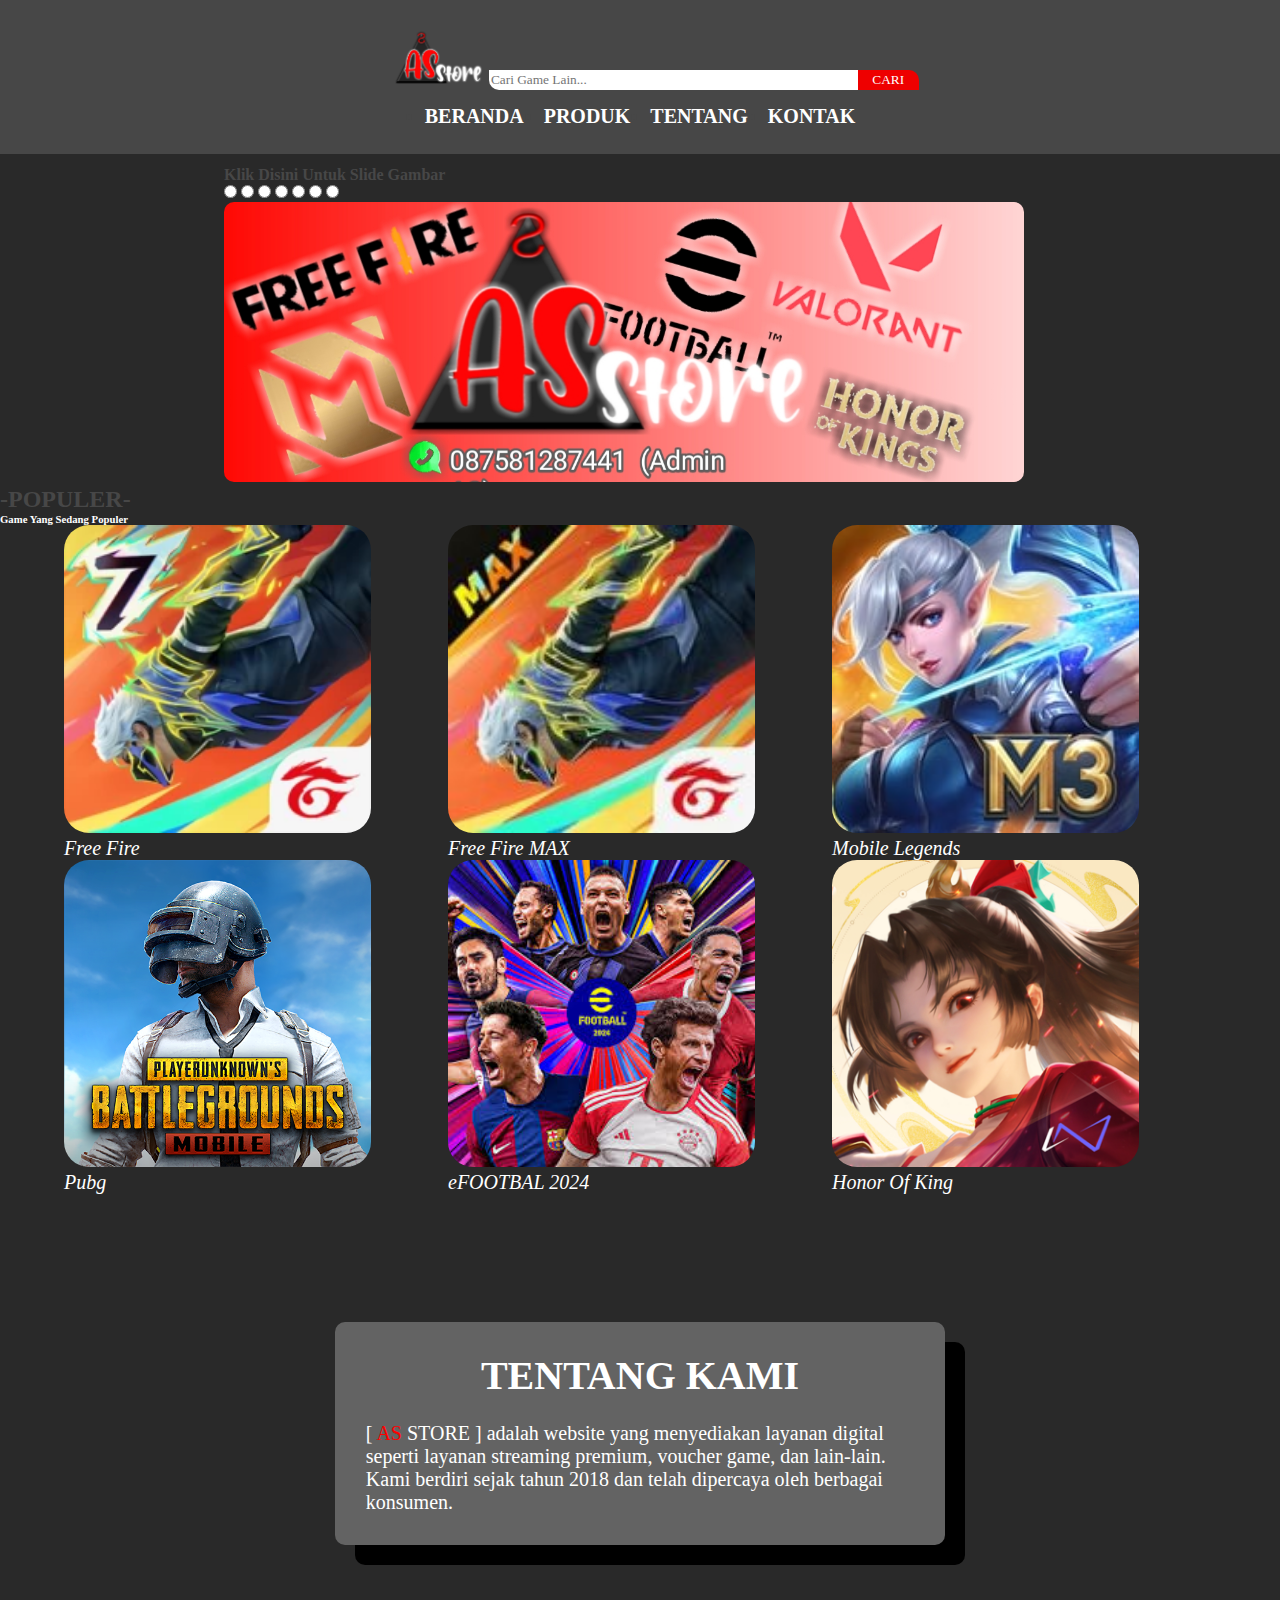
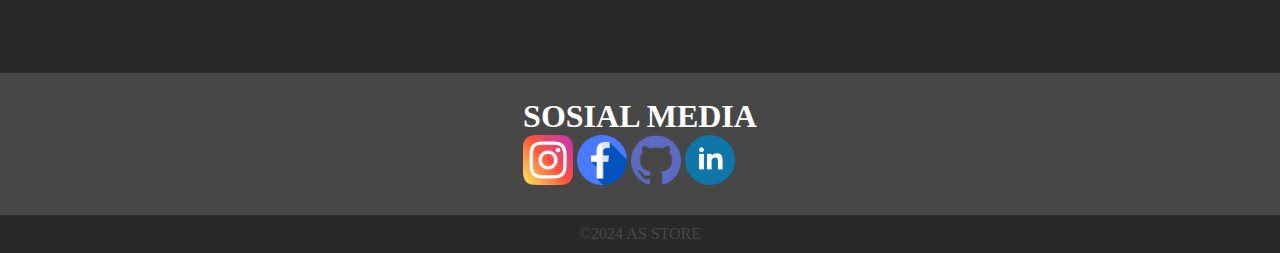
<file: index.html>
<!DOCTYPE html>
<html lang="en">
<head>
    <meta charset="UTF-8">
    <meta http-equiv="X-UA-Compatible" content="IE=edge">
    <meta name="viewport" content="width=device-width, initial-scale=1.0">
    <title>AS STORE</title>
    <link rel="icon" href="">
    <link rel="stylesheet" href="style.css">
</head>
<body>
    <header>
        <img src="20240715_211252.png" alt="" class="gambar">
        <input type="search" name=""  id="" class="lele" placeholder="Cari Game Lain...">
        <button type="submit" class="lala">CARI</button>
        <nav>
            <ul>
                <li><a href="#">BERANDA</a></li>
                <li><a href="#">PRODUK</a></li>
                <li><a href="#">TENTANG</a></li>
                <li><a href="#">KONTAK</a></li>
            </ul>
        </nav>
    </header>
    <div id="home" class="slider">
        <h4>Klik Disini Untuk Slide Gambar</h4>
        <input type="radio" name="choose" id="" class="choose_1">
        <input type="radio" name="choose" id="" class="choose_2">
        <input type="radio" name="choose" id="" class="choose_3">
        <input type="radio" name="choose" id="" class="choose_4">
        <input type="radio" name="choose" id="" class="choose_5">
        <input type="radio" name="choose" id="" class="choose_6">
        <input type="radio" name="choose" id="" class="choose_7">
        <div class="slides">
            <a href="https://wa.me//6285781287441" class="slide s1">
                <img src="slide 1.jpg" alt="" class="slide s1">
            </a>
                <img src="slide 2.jpg" alt="" class="slide s2">   
                <img src="ff bnner.jpg" alt="" class="slide s3">
                <img src="ml banner.jpg" alt="" class="slide s4">
                <img src="pubg banner.jpg" alt="" class="slide s5">
                <img src="pes banner.jpg" alt="" class="slide s6">
                <img src="hok (2).jpg" alt="" class="slide s7">
        </div>
    </div>
    </div>

    <h2 class="titlepp">-POPULER-</h2>
    <h6 class="tyty">Game Yang Sedang Populer</h6>
    <section id="populer" class="populer">
        <div class="ff">
            <div class="link">
                <a href="#hargaff">
                        <img src="ff logo.jpg" class="ff1" alt="">
                        <div class="judulproduk" class="ff1">Free Fire</div>
                </a>
            </div>
            <div class="overlay" id="harga-ff">
                <div class="popup">
                    <h2>HARGA FREE FIRE</h2>
                    <a class="close" href="#populer">&times;</a>
                    <br>
                    <div class="content">
                        70 Diamonds  : 
                        <br>    
                        <span class="harga">Rp 10.000</span>
                        <br>
                        140 Diamonds : 
                        <br>
                        <span class="harga">Rp 20.000</span>
                        <br>
                        210 Diamonds : 
                        <br>
                        <span class="harga">Rp 30.000</span>
                        <br>
                        280 Diamonds : 
                        <br>
                        <span class="harga">Rp 40.000</span>
                        <br>
                        355 Diamonds : 
                        <br>
                        <span class="harga">Rp 50.000</span>
                        <br>
                        500 Diamond  : 
                        <br>
                        <span class="harga">Rp 70.000</span>
                        <br>
                        720 Diamonds : 
                        <br>
                        <span class="harga">Rp 100.000</span>
                        <br>
                        1000 Diamonds : 
                        <br>
                        <span class="harga">Rp 130.000</span>
                        <br>
                        M. Mingguan  : 
                        <br>
                        <span class="harga">Rp 30.000</span>
                        <br>
                        M. Bulanan   : 
                        <br>
                        <span class="harga">Rp 150.000</span>
                        <br>
                        <a class="pesan" href="https://wa.me/6282132873886" 
                        target="_blank" 
                        rel="noopener noreferrer"><img src="./images/whatsapp.png" alt="">Pesan Sekarang</a>
                    </div>
                </div>
            </div>
        </div>

        <div class="ff">
            <div class="link">
                <a href="#harga-ff">
                        <img src="Free-Fire-MAX-11-150x150.jpg" class="dominos" alt="">
                        <div class="judulproduk">Free Fire MAX</div>
                </a>
            </div>
            <div class="overlay" id="harga-ff">
                <div class="popup">
                    <h2>HARGA FREE FIRE</h2>
                    <a class="close" href="#populer">&times;</a>
                    <br>
                    <div class="content">
                        70 Diamonds  : 
                        <br>    
                        <span class="harga">Rp 10.000</span>
                        <br>
                        140 Diamonds : 
                        <br>
                        <span class="harga">Rp 20.000</span>
                        <br>
                        210 Diamonds : 
                        <br>
                        <span class="harga">Rp 30.000</span>
                        <br>
                        280 Diamonds : 
                        <br>
                        <span class="harga">Rp 40.000</span>
                        <br>
                        355 Diamonds : 
                        <br>
                        <span class="harga">Rp 50.000</span>
                        <br>
                        500 Diamond  : 
                        <br>
                        <span class="harga">Rp 70.000</span>
                        <br>
                        720 Diamonds : 
                        <br>
                        <span class="harga">Rp 100.000</span>
                        <br>
                        1000 Diamonds : 
                        <br>
                        <span class="harga">Rp 130.000</span>
                        <br>
                        M. Mingguan  : 
                        <br>
                        <span class="harga">Rp 30.000</span>
                        <br>
                        M. Bulanan   : 
                        <br>
                        <span class="harga">Rp 150.000</span>
                        <br>
                        <a class="pesan" href="https://wa.me/6282132873886" 
                        target="_blank" 
                        rel="noopener noreferrer"><img src="./images/whatsapp.png" alt="">Pesan Sekarang</a>
                    </div>
                </div>
            </div>
        </div>

        <div class="ff">
            <div class="link">
                <a href="#harga-ff">
                    <a href="https://">
                        <img src="mobi.jpg" class="ml" alt="">
                </a>
                        <div class="judulproduk">Mobile Legends</div>
                </a>
            </div>
            <div class="overlay" id="harga-ff">
                <div class="popup">
                    <h2>HARGA FREE FIRE</h2>
                    <a class="close" href="#populer">&times;</a>
                    <br>
                    <div class="content">
                        70 Diamonds  : 
                        <br>    
                        <span class="harga">Rp 10.000</span>
                        <br>
                        140 Diamonds : 
                        <br>
                        <span class="harga">Rp 20.000</span>
                        <br>
                        210 Diamonds : 
                        <br>
                        <span class="harga">Rp 30.000</span>
                        <br>
                        280 Diamonds : 
                        <br>
                        <span class="harga">Rp 40.000</span>
                        <br>
                        355 Diamonds : 
                        <br>
                        <span class="harga">Rp 50.000</span>
                        <br>
                        500 Diamond  : 
                        <br>
                        <span class="harga">Rp 70.000</span>
                        <br>
                        720 Diamonds : 
                        <br>
                        <span class="harga">Rp 100.000</span>
                        <br>
                        1000 Diamonds : 
                        <br>
                        <span class="harga">Rp 130.000</span>
                        <br>
                        M. Mingguan  : 
                        <br>
                        <span class="harga">Rp 30.000</span>
                        <br>
                        M. Bulanan   : 
                        <br>
                        <span class="harga">Rp 150.000</span>
                        <br>
                        <a class="pesan" href="https://wa.me/6282132873886" 
                        target="_blank" 
                        rel="noopener noreferrer"><img src="./images/whatsapp.png" alt="">Pesan Sekarang</a>
                    </div>
                </div>
            </div>
        </div>

        <div class="ff">
            <div class="link">
                <a href="#harga-ff">
                    <a href="https://">
                        <img src="pub.png" class="pubg" alt="">
                </a>
                        <div class="judulproduk">Pubg</div>
                </a>
            </div>
            <div class="overlay" id="harga-ff">
                <div class="popup">
                    <h2>HARGA FREE FIRE</h2>
                    <a class="close" href="#populer">&times;</a>
                    <br>
                    <div class="content">
                        70 Diamonds  : 
                        <br>    
                        <span class="harga">Rp 10.000</span>
                        <br>
                        140 Diamonds : 
                        <br>
                        <span class="harga">Rp 20.000</span>
                        <br>
                        210 Diamonds : 
                        <br>
                        <span class="harga">Rp 30.000</span>
                        <br>
                        280 Diamonds : 
                        <br>
                        <span class="harga">Rp 40.000</span>
                        <br>
                        355 Diamonds : 
                        <br>
                        <span class="harga">Rp 50.000</span>
                        <br>
                        500 Diamond  : 
                        <br>
                        <span class="harga">Rp 70.000</span>
                        <br>
                        720 Diamonds : 
                        <br>
                        <span class="harga">Rp 100.000</span>
                        <br>
                        1000 Diamonds : 
                        <br>
                        <span class="harga">Rp 130.000</span>
                        <br>
                        M. Mingguan  : 
                        <br>
                        <span class="harga">Rp 30.000</span>
                        <br>
                        M. Bulanan   : 
                        <br>
                        <span class="harga">Rp 150.000</span>
                        <br>
                        <a class="pesan" href="https://wa.me/6282132873886" 
                        target="_blank" 
                        rel="noopener noreferrer"><img src="./images/whatsapp.png" alt="">Pesan Sekarang</a>
                    </div>
                </div>
            </div>
        </div>

        <div class="ff">
            <div class="link">
                <a href="#harga-ff">
                    <a href="https://">
                        <img src="fotbal.jpg" class="pess" alt="">
                </a>
                        <div class="judulproduk">eFOOTBAL 2024</div>
                </a>
            </div>
            <div class="overlay" id="harga-ff">
                <div class="popup">
                    <h2>HARGA FREE FIRE</h2>
                    <a class="close" href="#populer">&times;</a>
                    <br>
                    <div class="content">
                        70 Diamonds  : 
                        <br>    
                        <span class="harga">Rp 10.000</span>
                        <br>
                        140 Diamonds : 
                        <br>
                        <span class="harga">Rp 20.000</span>
                        <br>
                        210 Diamonds : 
                        <br>
                        <span class="harga">Rp 30.000</span>
                        <br>
                        280 Diamonds : 
                        <br>
                        <span class="harga">Rp 40.000</span>
                        <br>
                        355 Diamonds : 
                        <br>
                        <span class="harga">Rp 50.000</span>
                        <br>
                        500 Diamond  : 
                        <br>
                        <span class="harga">Rp 70.000</span>
                        <br>
                        720 Diamonds : 
                        <br>
                        <span class="harga">Rp 100.000</span>
                        <br>
                        1000 Diamonds : 
                        <br>
                        <span class="harga">Rp 130.000</span>
                        <br>
                        M. Mingguan  : 
                        <br>
                        <span class="harga">Rp 30.000</span>
                        <br>
                        M. Bulanan   : 
                        <br>
                        <span class="harga">Rp 150.000</span>
                        <br>
                        <a class="pesan" href="https://wa.me/6282132873886" 
                        target="_blank" 
                        rel="noopener noreferrer"><img src="./images/whatsapp.png" alt="">Pesan Sekarang</a>
                    </div>
                </div>
            </div>
        </div>

        <div class="ff">
            <div class="link">
                <a href="#harga-ff">
                    <a href="https://">
                        <img src="logo hok.jpg" class="honor" alt="">
                </a>
                        <div class="judulproduk">Honor Of King</div>
                </a>
            </div>
            <div class="overlay" id="harga-ff">
                <div class="popup">
                    <h2>HARGA FREE FIRE</h2>
                    <a class="close" href="#populer">&times;</a>
                    <br>
                    <div class="content">
                        70 Diamonds  : 
                        <br>    
                        <span class="harga">Rp 10.000</span>
                        <br>
                        140 Diamonds : 
                        <br>
                        <span class="harga">Rp 20.000</span>
                        <br>
                        210 Diamonds : 
                        <br>
                        <span class="harga">Rp 30.000</span>
                        <br>
                        280 Diamonds : 
                        <br>
                        <span class="harga">Rp 40.000</span>
                        <br>
                        355 Diamonds : 
                        <br>
                        <span class="harga">Rp 50.000</span>
                        <br>
                        500 Diamond  : 
                        <br>
                        <span class="harga">Rp 70.000</span>
                        <br>
                        720 Diamonds : 
                        <br>
                        <span class="harga">Rp 100.000</span>
                        <br>
                        1000 Diamonds : 
                        <br>
                        <span class="harga">Rp 130.000</span>
                        <br>
                        M. Mingguan  : 
                        <br>
                        <span class="harga">Rp 30.000</span>
                        <br>
                        M. Bulanan   : 
                        <br>
                        <span class="harga">Rp 150.000</span>
                        <br>
                        <a class="pesan" href="https://wa.me/6282132873886" 
                        target="_blank" 
                        rel="noopener noreferrer"><img src="./images/whatsapp.png" alt="">Pesan Sekarang</a>
                    </div>
                </div>
            </div>
        </div>
    </section>

    <section class="tentang" id="tentang">
        <div class="card">
            <h1>TENTANG KAMI</h1>
            <br>
            <p>
                <a href="" class="x">[</a> <a href="" class="as"> AS</a> <a href="" class="str">STORE ]</a> adalah website yang menyediakan layanan digital 
                <br>
                seperti layanan streaming premium, voucher game, dan lain-lain.
                <br>
                Kami berdiri sejak tahun 2018 dan telah dipercaya oleh berbagai konsumen.
            </p>
        </div>
    </section>
     
    <footer>
        <div class="sosmed">
            <h1 class="s">SOSIAL MEDIA</h1>
            <a href="https://instagram.com/wrzeno_" target="_blank" rel="noopener noreferrer"><img src="./images/ig.png" alt=""></a>
            <a href="http://" target="_blank" rel="noopener noreferrer"><img src="./images//fb.png" alt=""></a>
            <a href="http://" target="_blank" rel="noopener noreferrer"><img src="./images/github.png" alt=""></a>
            <a href="http://" target="_blank" rel="noopener noreferrer"><img src="./images/linkedin.png" alt=""></a>
        </div>
    </footer>
    <div id="copyright">
        &copy;2024 AS STORE
    </div>
</body>
</html>
</file>
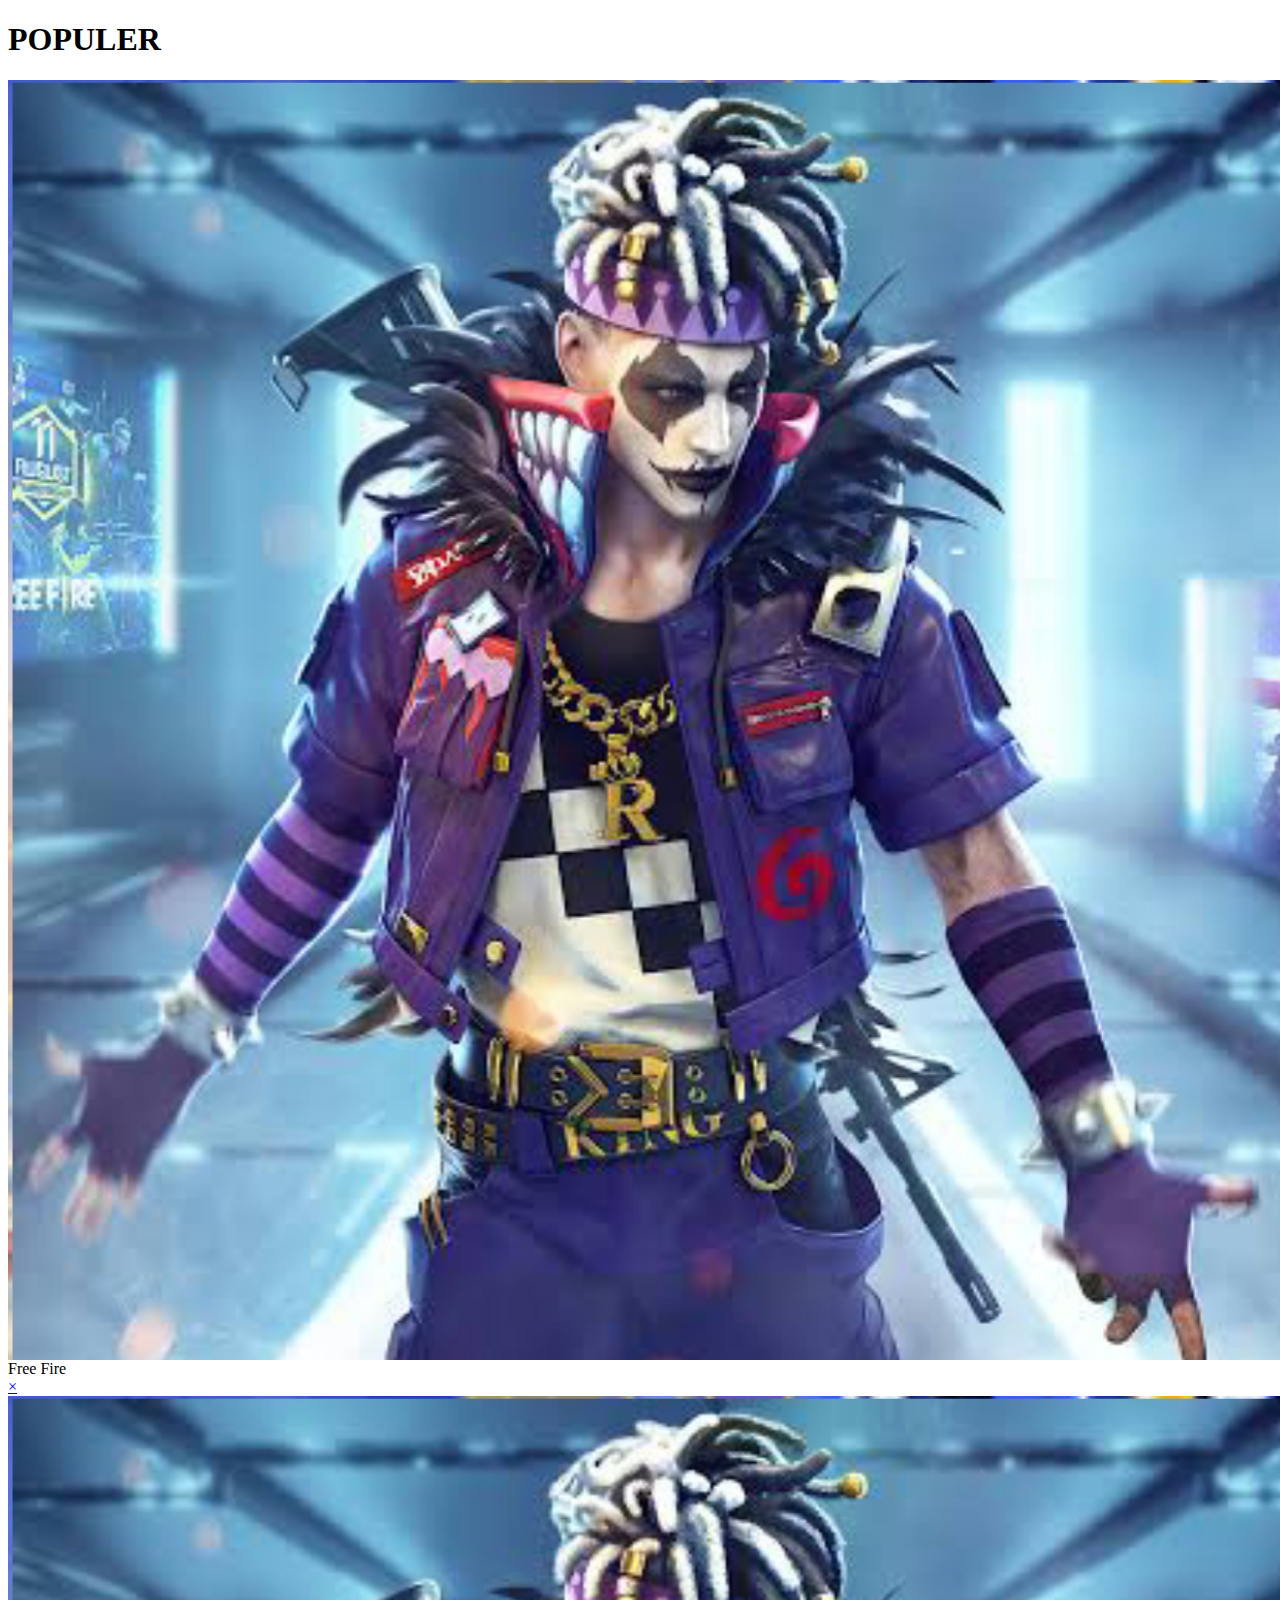
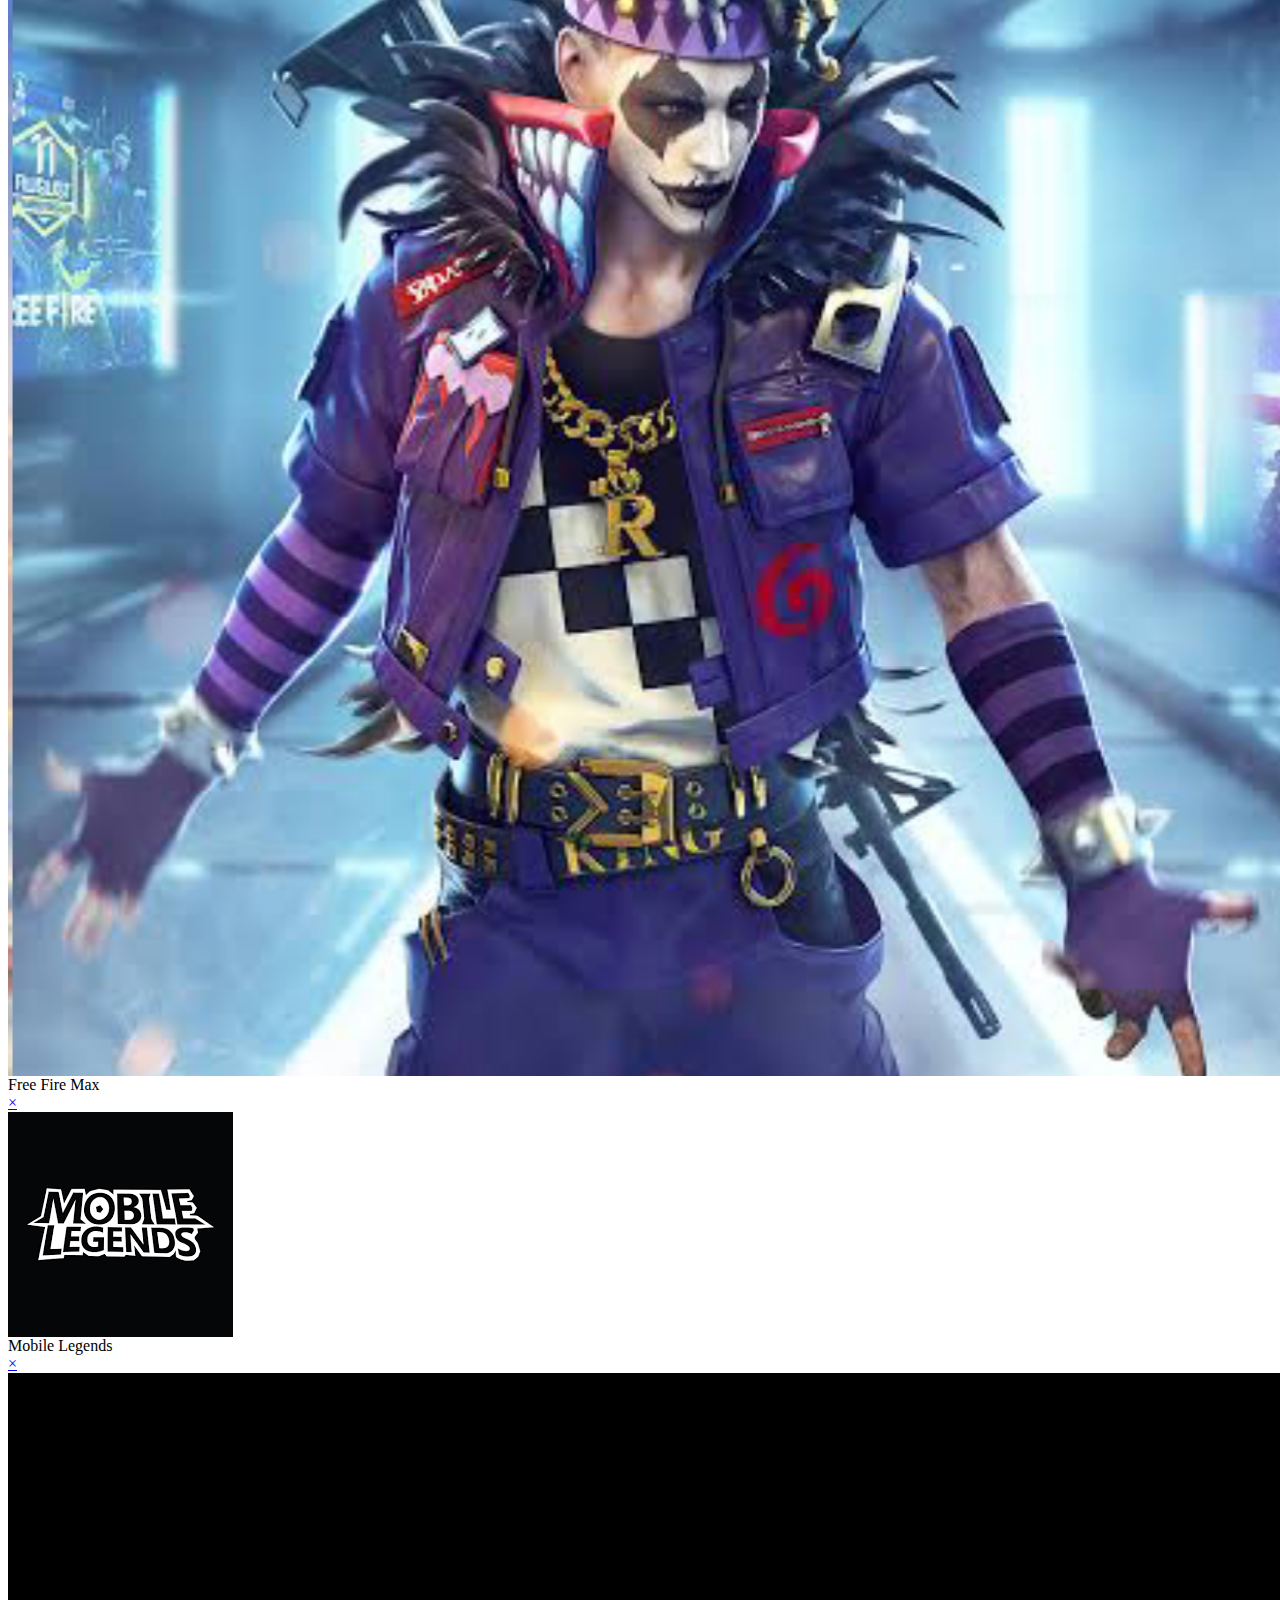
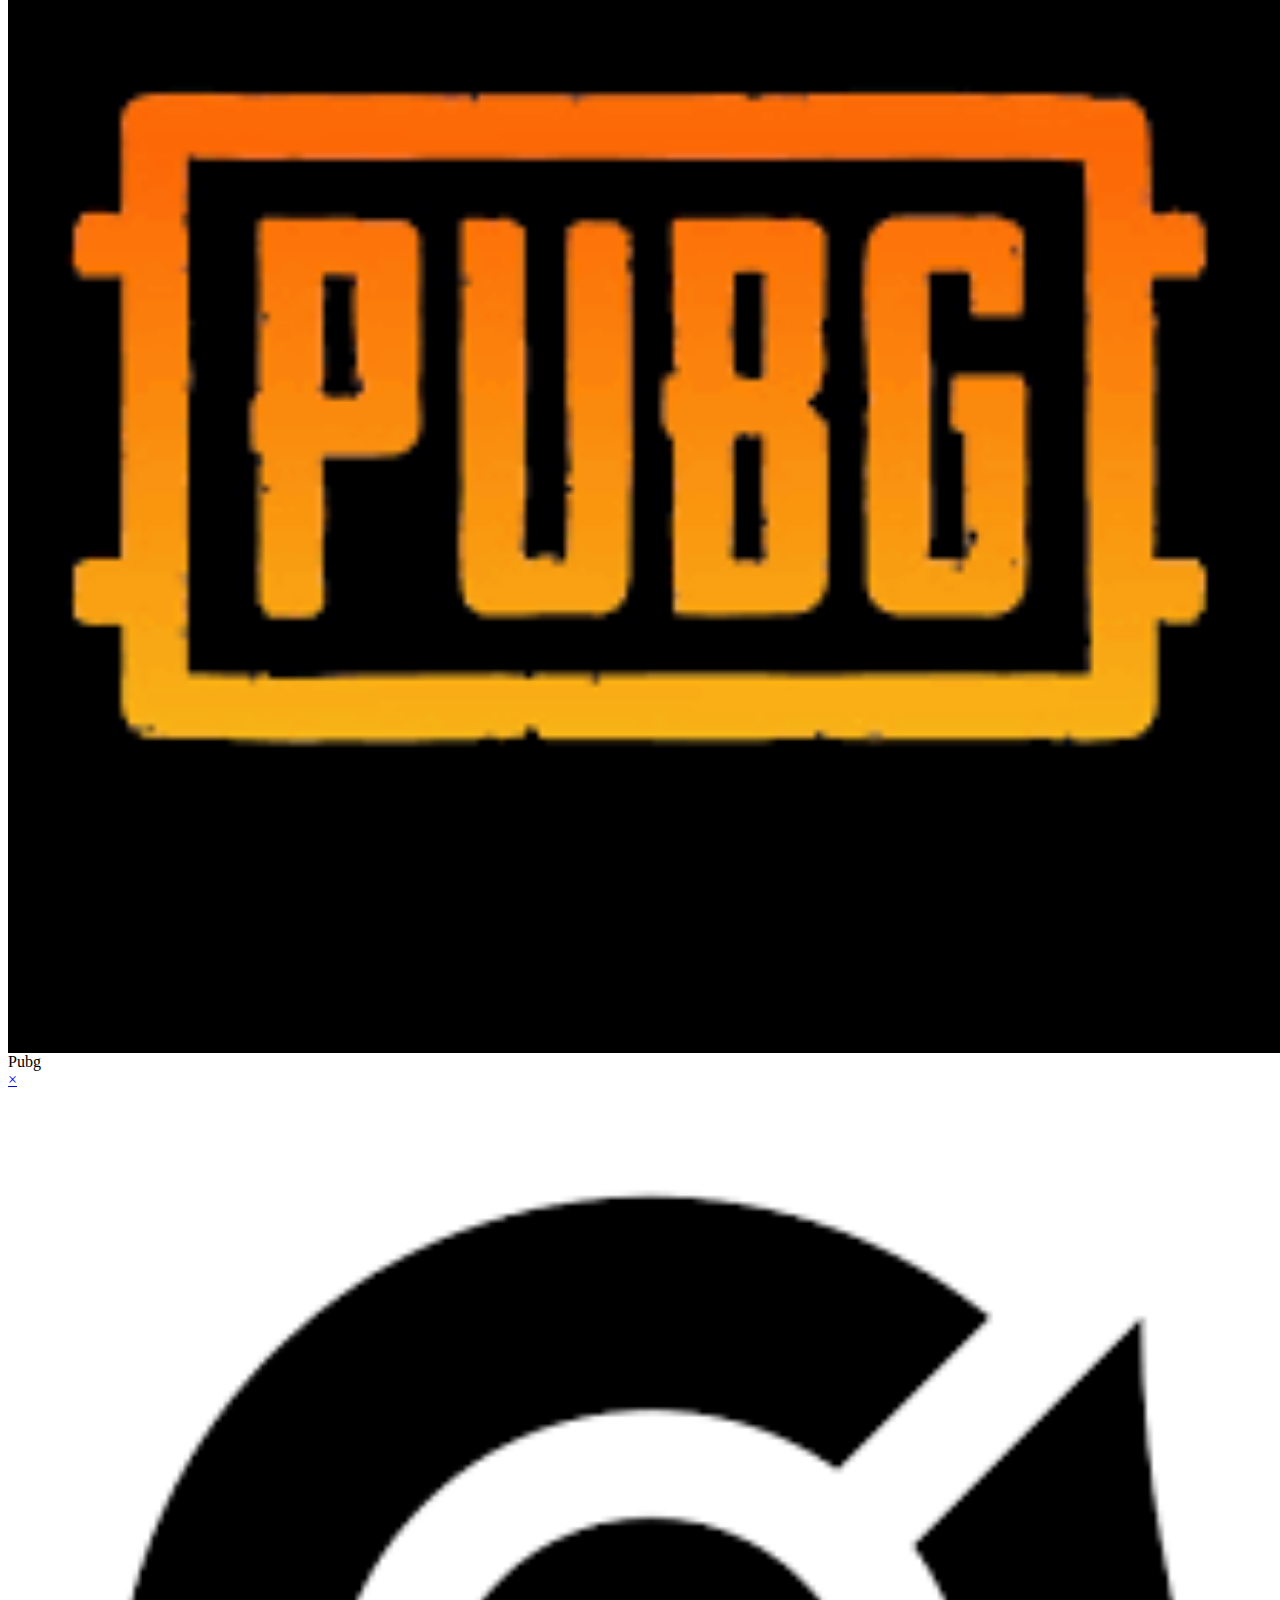
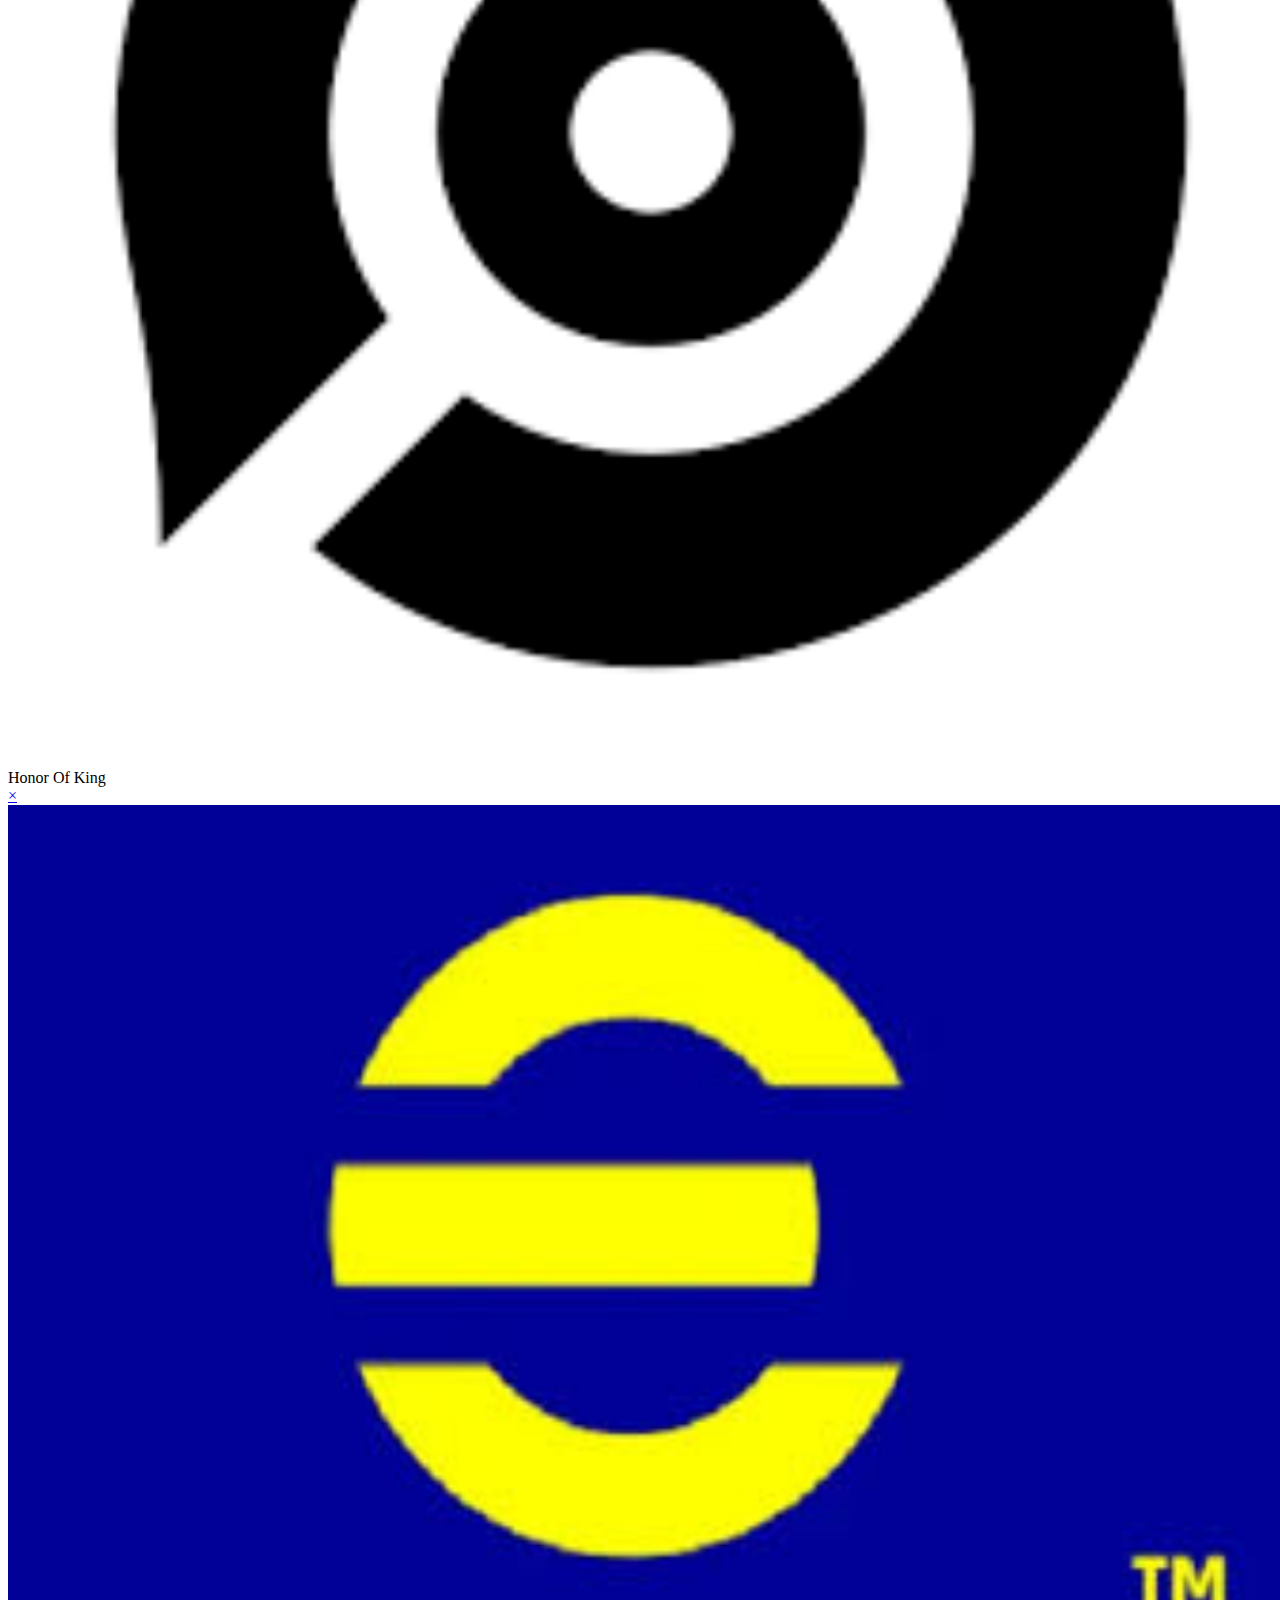
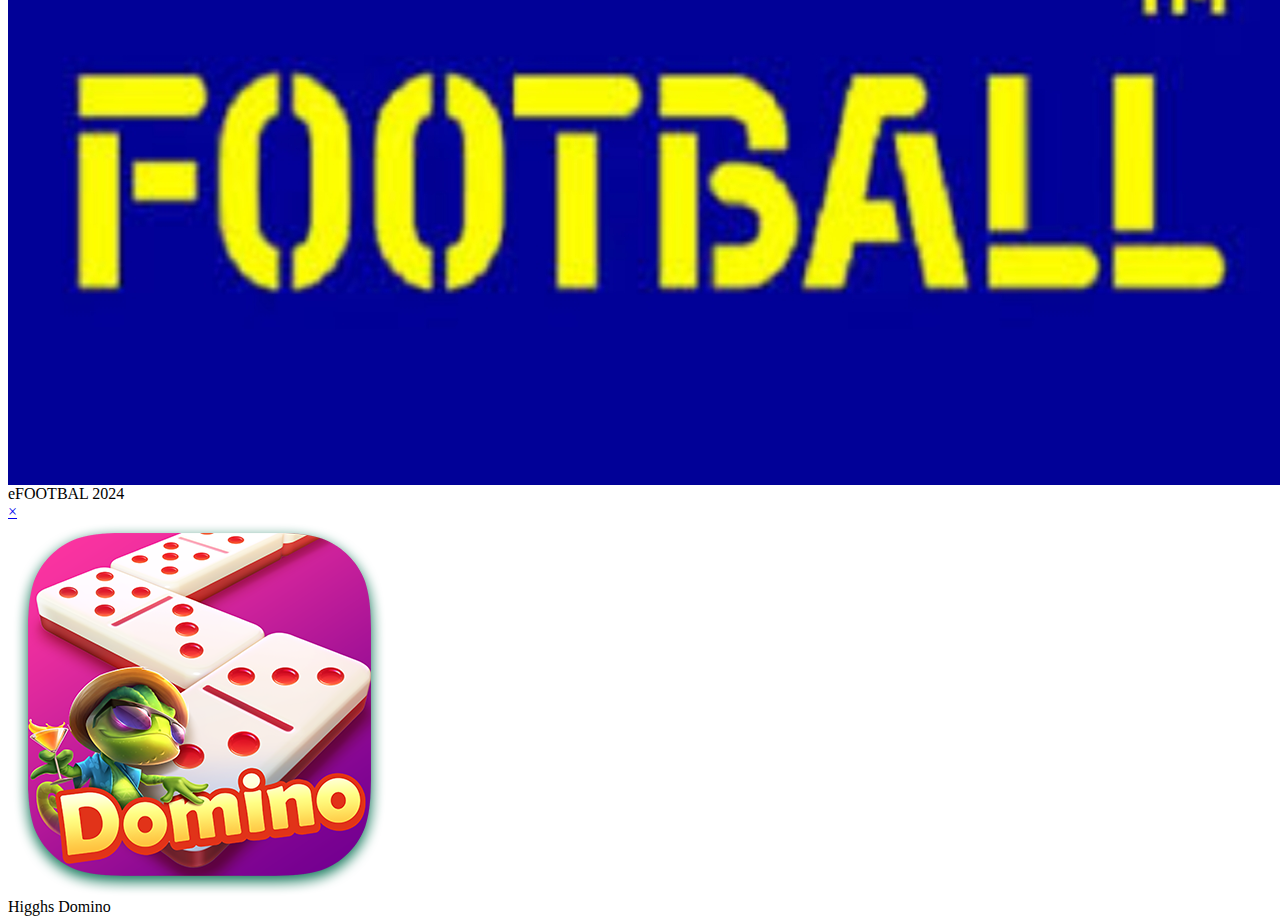
<file: coba.html>
<!DOCTYPE html>
<html lang="en">
<head>
    <meta charset="UTF-8">
    <meta http-equiv="X-UA-Compatible" content="IE=edge">
    <meta name="viewport" content="width=device-width, initial-scale=1.0">
    <title>Document</title>
    <link rel="stylesheet" href="style1.css">
</head>
<body>
    <h1 class="titlep1">POPULER</h1>
    <section id="populer" class="populer">
        <div>
            <a href="#harga-ff">
                <a href="https://"><img src="freefire.jpg" alt="" class="produkff2">
                </a>
                    <div class="judul-produk">Free Fire</div>
            </a>
            <a href="#populer">&times;</a>
        </div>

        <div>
                <a href="#harga-ff">
                    <a href="https://"><img src="freefire.jpg" alt="" class="produkff">
                    </a>
                        <div class="judul-produk">Free Fire Max</div>
                </a>
                <a href="#populer">&times;</a>
        </div>
        
        <div>
            <div>
                <a href="#harga-ff">
                    <a href="https://">
                        <img src="ml.png" alt="" class="produkml">
                    </a>
                        <div class="judul-produk">Mobile Legends</div>
                </a>
                <a href="#populer">&times;</a>
        </div>

        <div>
            <a href="#harga-ff">
                <a href="https://">
                    <img src="pubg.jpg" alt="" class="produkml">
                </a>
                    <div class="judul-produk">Pubg</div>
            </a>
            <a href="#populer">&times;</a>
    </div>

    <div>
        <a href="#harga-ff">
            <a href="https://">
                <img src="hok.jpg" alt="" class="produkhok">
            </a>
                <div class="judul-produk">Honor Of King</div>
        </a>
        <a href="#populer">&times;</a>
</div>

<div>
    <a href="#harga-ff">
        <a href="https://">
            <img src="pes.jpg" alt="" class="produkml">
        </a>
            <div class="judul-produk">eFOOTBAL 2024</div>
    </a>
    <a href="#populer">&times;</a>
</div>

<div>
<a href="#harga-ff">
    <a href="https://">
        <img src="domino.png" alt="" class="produkml">
    </a>
        <div class="judul-produk">Higghs Domino</div>
</a>
    </section>
</body>
</html>
</file>
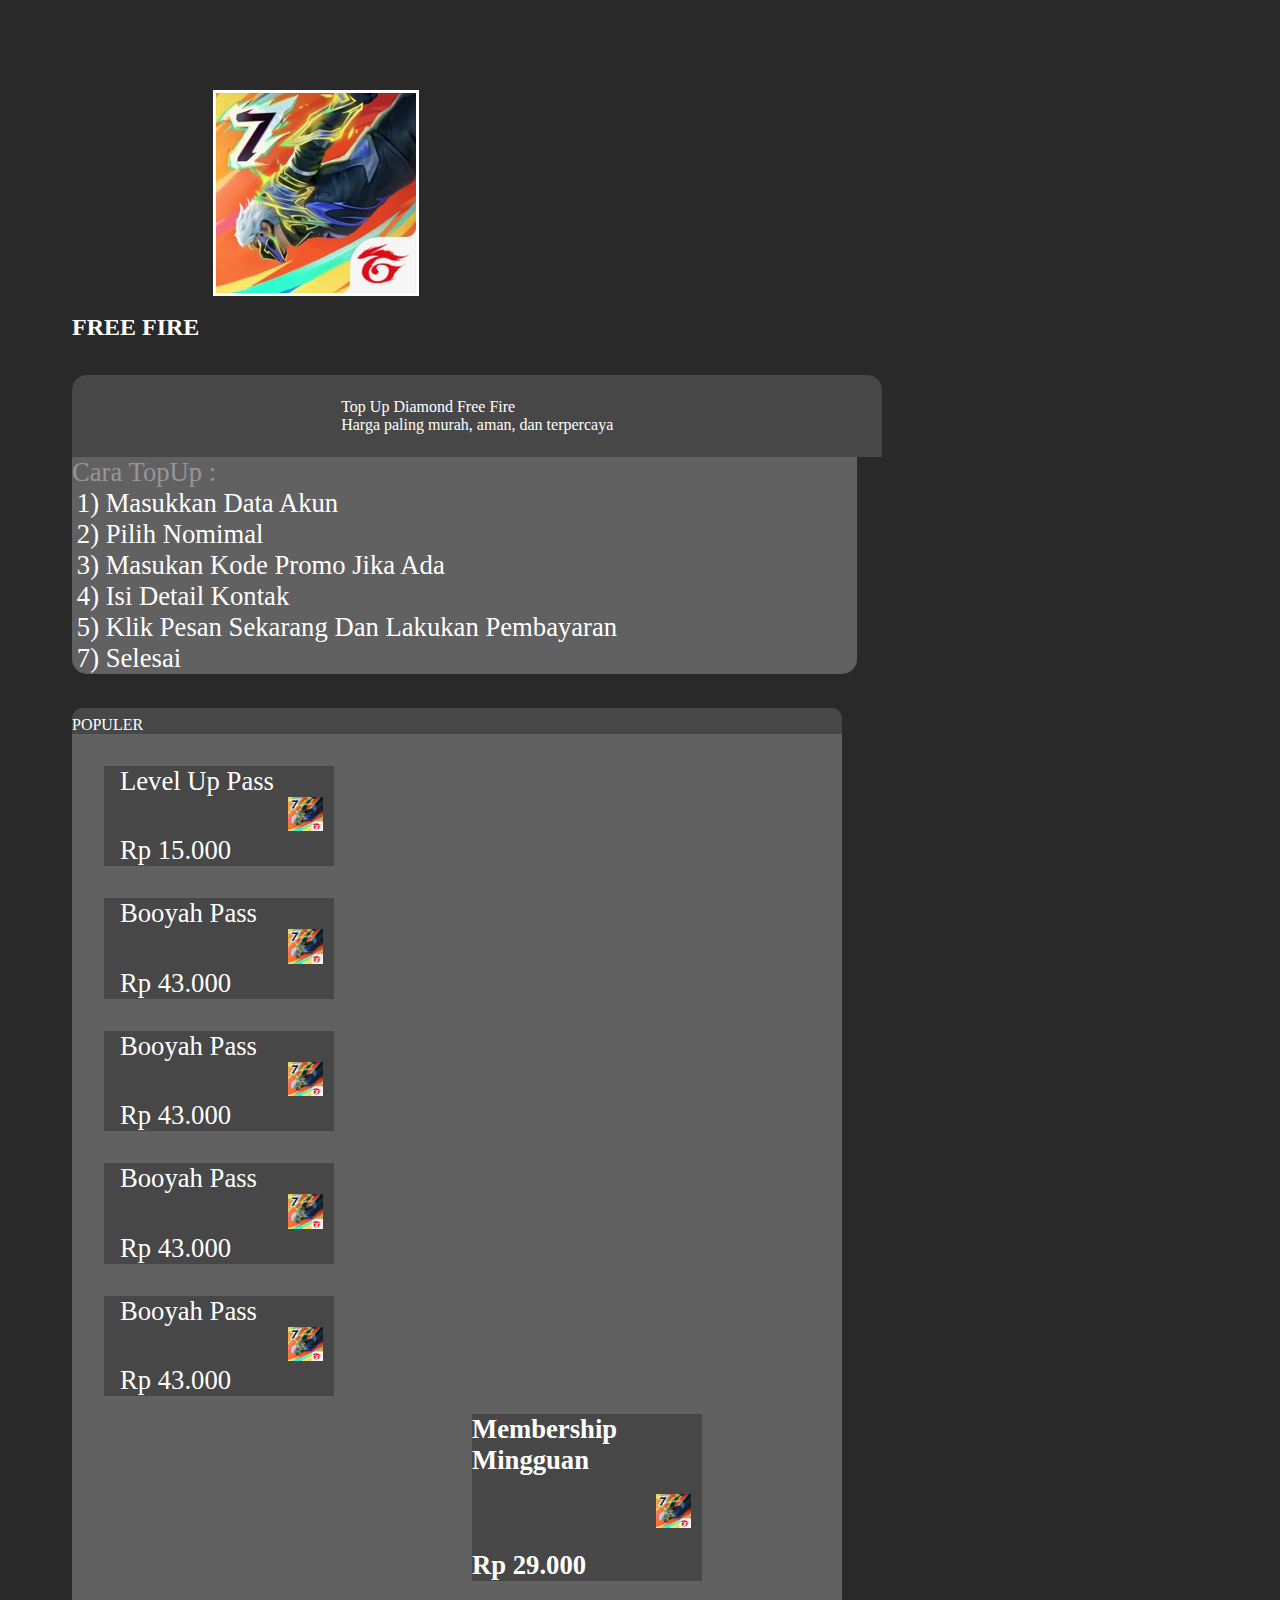
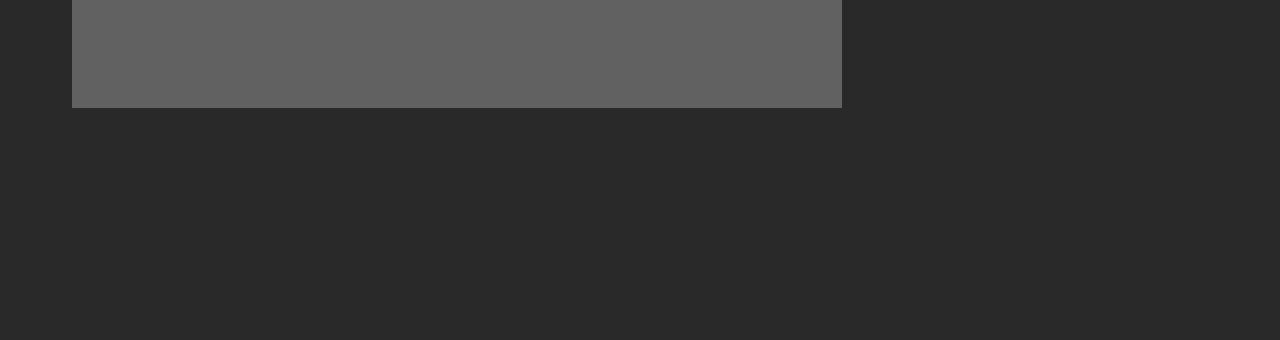
<file: hargaff.html>
<!DOCTYPE html>
<html lang="en">
<head>
    <meta charset="UTF-8">
    <meta http-equiv="X-UA-Compatible" content="IE=edge">
    <meta name="viewport" content="width=device-width, initial-scale=1.0">
    <title>AS FreeFire</title>
    <link rel="stylesheet" href="styleff.css">
</head>
<body>
  <header>
    <div>
    </div>
  <nav>
    <ul class="title">
      <img src="ff logo.jpg" class="logoff" alt="">
    </ul>
    </div>
    <div>
      <h2 class="p">FREE FIRE</h2>
    </div>
</nav>
      <div class="cara">
        <li>Top Up Diamond Free Fire</li>
        <li>Harga paling murah, aman, dan terpercaya</li>
      </div>
      <div class="cara2">
        <li class="top">Cara TopUp :</li>
        <li class="lis">1) Masukkan Data Akun</li>
        <li class="lis">2) Pilih Nomimal</li>
        <li class="lis">3) Masukan Kode Promo Jika Ada</li>
        <li class="lis">4) Isi Detail Kontak</li>
        <li class="lis">5) Klik Pesan Sekarang Dan Lakukan Pembayaran</li>
        <li class="lis">7) Selesai</li>
      </div>
      </header>
      <div class="po">    
      </div>
      <div class="dm">
        <li class="hag">POPULER</li>
        <section class="daftar">
        <div class="hagaf">          
        <li class="lvl">Level Up Pass</li>
        <img src="ff logo.jpg" class="fflvl" alt="">
          <li class="lvl">Rp 15.000</li>
         </div>
      <div class="byyh">
        <li class="byh">Booyah Pass</li>
        <img src="ff logo.jpg" class="fflvl" alt="">
          <li class="lvl">Rp 43.000</li>
      </div>
      <div class="byyh">
        <li class="byh">Booyah Pass</li>
        <img src="ff logo.jpg" class="fflvl" alt="">
          <li class="lvl">Rp 43.000</li>
      </div>
      <div class="byyh">
        <li class="byh">Booyah Pass</li>
        <img src="ff logo.jpg" class="fflvl" alt="">
          <li class="lvl">Rp 43.000</li>
      </div>
      <div class="byyh">
        <li class="byh">Booyah Pass</li>
        <img src="ff logo.jpg" class="fflvl" alt="">
          <li class="lvl">Rp 43.000</li>
      </div>

      <div class="ber">
        <h1 class="mem">Membership Mingguan</h1>
        <img src="ff logo.jpg" class="fflvl" alt="">
          <h1 class="memb">Rp 29.000</h1>
      </div>
        </section>
  </body>
</html>
</file>
<file: style.css>
:root
{
   --blue: #2C2546;
   --dark-blue: #181535;
   --bluee: rgb(0, 162, 255);
   --white: white;
}

*
{
    margin: 0;
    padding: 0;
    text-decoration: none;
    box-sizing: border-box;
    font-family: 'tahoma';
}

body
{
    background-color: rgb(41, 41, 41);
    color: rgb(71, 71, 71);
}

header
{
    align-items: center;
    position: fixed;
    width: 100%;
    top: 0;
    padding: 2%;
    top: 0;
    font-weight: bold;
    font-size: 15pt;
    justify-content: center;
    text-align: center;
    background-color: rgb(71, 71, 71);
}

.lolo {
    color: red;
}

.lele {
    width: 30%;
    border: none;
    border-radius: 0 0 0 10px;
    padding: 2px;
}

.lala
{
    margin-left: -5px;
    border: none;
    border-radius: 0 10px 0 0;
    padding: 2px;
    background-color: rgb(238, 0, 0);
    color: rgb(255, 255, 255);
    width: 5%;
}

nav
{
    margin-top: 15px;
}

nav ul
{
    display: flex;
    gap: 20px;
    justify-content: center
}

nav ul li a
{
    color: white;
}

nav ul li a:hover
{
    border-bottom: 3px solid white;
}

.gab {
    width:15%;
    height: 15%;
}

.gambar
{
    width: 10%;
    height: 10%;
}

.slider
{
    margin-top: 10%;
    display: block;
    margin-left: auto !important;
    margin-right: auto !important;
    width: 65%;
}

.slider h4
{
    margin-top: 20%;
}

.slides
{
    display: flex;
    width: 50rem;
    overflow: hidden;
}

.slides img 
{
    border-radius: 10px;
}

.slide
{
    width: 50rem;
    transition: .5s;
}

.slide2
{
    width: 50rem;
    transition: 0.5s;
}

.choose_1:checked ~ .slides > .s1
{
    margin-left: -0rem;
}

.choose_2:checked ~ .slides > .s1
{
    margin-left: -50rem;
}

.choose_3:checked ~ .slides > .s2
{
    margin-left: -100rem;
}

.choose_4:checked ~ .slides > .s2
{
    margin-left: -150rem;
}

.choose_5:checked ~ .slides > .s3
{
    margin-left: -200rem;
}

.choose_6:checked ~ .slides > .s3
{
    margin-left: -250rem;
}

.choose_7:checked ~ .slides > .s4
{
    margin-left: -300rem;
}

.produkff
{
    width: 15%;
    height: 25%;
}

.produkff2
{
    width: 15%;
    height: 25%;
}

.produkml
{
    width: 15%;
    height: 25%;
}

.produkhok
{
    width: 15%;
    height: 25%;
}

.produkpubg
{
    width: 15%;
    height: 25%;
}

.produk
{
    width: 15%;
    height: 25%;
}

.produkpubg
{
    width: 15%;
    height: 25%;
}

.populer
{
    display: grid;
    grid-template-columns: repeat(3,1fr);
    margin-left: 5%;
    margin-right: 5%;
}
.overlay 
{
  position: fixed;
  top: 0;
  bottom: 0;
  left: 0;
  right: 0;
  background: rgba(0, 0, 0, 0.7);
  transition: opacity 500ms;
  visibility: hidden;
  opacity: 0;
}

.overlay:target 
{
    visibility: visible;
    opacity: 1;
}

.popup 
{
    margin: 70px auto;
    padding: 20px;
    background: var(--dark-blue);
    border-radius: 5px;
    width: 30%;
    position: relative;
    transition: all 5s ease-in-out;
}
  
.popup h2 {
    margin-top: 0;
    color: var(--white);
    font-family: Tahoma, Arial, sans-serif;
}

.popup .close {
    position: absolute;
    top: 20px;
    right: 30px;
    transition: all 200ms;
    font-size: 30px;
    font-weight: bold;
    text-decoration: none;
    color: #333;
}

.popup .close:hover 
{
    color: #06D85F;
}

.content 
{
    max-height: 30%;
    width: 50%;
}

.p
{
    color: rgb(255, 255, 255);
}

.ff1
{
    width: 80%;
    border-radius: 25px;
}

.ff1:hover
{
   border-style: groove;
}

.ml
{
    width: 80%;
    border-radius: 25px;
}

.ml:hover
{
   border-style: groove;
}

.pubg
{
    width: 80%;
    border-radius: 25px;
}

.pubg:hover
{
    border-style: groove;
}

.pess
{
    width: 80%;
    height: 50%;
    border-radius: 25px;
}

.pess:hover
{
   border-style: groove;
}

.honor
{
    width: 80%;
    height: 50%;
    border-radius: 25px;
}

.honor:hover
{
   border-style: groove;
}

.dominos
{
    width: 80%;
    border-radius: 25px;
}

.dominos:hover
{
   border-style: groove;
}

.judulproduk
{
    color: white;
    font-size: 20px;
    font-style: oblique;
}

.tyty
{
    color: #ffffff;
}

.tentang
{
    display: grid;
    justify-content: center;
    margin-top: 10%;
    font-size: 15pt;
    color: rgb(255, 255, 255);
}
 
.card
{
    background-color: rgb(99, 99, 99);
    padding: 5%;
    border-radius: 10px;
    box-shadow: 20px 20px black;
}
 
.card h1
{
    text-align: center;
}
 
html
{
    scroll-behavior: smooth;
}
 
 
footer
{
    display: grid;
    justify-content: center;
    background-color: rgb(71, 71, 71);
    margin-top: 10%;
    padding: 2%;
}
 
.sosmed img 
{
    width: 50px;
}
 
#copyright
{
    text-align: center;
    padding: 10px;
}

.str
{
    color: white;
}

.as
{
    color: red;
}

.x
{
    color: white;
}

@media screen and (max-width: 600px) {
    .slider
    {
        display: none;
    }

    .titlepp
    {
        padding-top: 6rem;
        padding-left: rem;
        margin-right: 0px;
    }

    .populer
    {
        display: grid;
        grid-template-columns: repeat(3,1);
    }

    .link img
    {
        width: 80%;
    }

    .tentang
    {
        width: 90%;
        padding-left: 2rem;
        font-size: 13pt;
    }
    
}

.s
{
    color: white;
}
</file>
<file: style1.css>
.populer img
{
    display: grid;
    grid-template-columns: repeat(6,1fr);
    grid-template-columns: repeat(6,2fr);
}
</file>
<file: styleff.css>
body
{
    background-color: rgb(41, 41, 41);
    color: rgb(41, 41, 41);
    list-style: none;
    padding: 5%;

}

.as
{
    width: 15%;
    height: 50%;
    display: flex;
    justify-content: center;
    align-items: center;
    margin-right: 7rem;
}

.p
{
   color: #ffffff;
   padding-left: 15.5rem;
   margin-bottom: 10px;
   display: contents;
}

.logoff
{
    border-style: solid;
   padding: 0;
   margin-left: 5rem;
}

.title
{
    list-style: none;
    color: rgb(255, 255, 255);
    display: flex;
    justify-content: center;
    align-items: center;
    padding-right: 48rem;
    font-size: large;    
}

.cara
{
    color: white;
    background-color: rgb(97, 97, 97);
    width: 765px;
    display: grid;
    justify-content: center;
    background-color: rgb(71, 71, 71);
    margin-top: 3%;
    padding: 2%;
    border-radius: 15px 15px 0 0;
}

.cara2
{
    color: white;
    font-size: 20pt;
    background-color: rgb(97, 97, 97);
    width: 785px;
    border-radius: 0 0 15px 15px;
}

.top
{
color: rgb(150, 150, 150);
font: 900;
border-radius: 0 0 15px 15px;
}

.po
{
    margin-top: 3%;
    color:#ffffff;
    background-color: rgb(71, 71, 71);
    border-radius: 15px 15px 0 0;
    font-weight: 100;
}



.dm
{
    color: white;
    background-color: rgb(97, 97, 97);
    width: 770px;
    margin-bottom: 10rem;
    border-radius: 15px 15px 0 0;
    height: 1000px;
}

.hag
{
    background-color: rgb(71, 71, 71);
    width: 770px;
    color: #ffffff;
    border-radius: 10px 10px 0 0;
    padding-top: .5rem;
}

.lis
{
    margin-left: 0.3rem;
}

.harga
{
    color: white;
}

.hagaf
{
    color: #ffffff;
    background-color: rgb(71, 71, 71);
    width: 230px;
    margin-top: 2rem;
    margin-left: 2rem;
   }

.lvl
{
    color: white;
    margin-left: 1rem;
    font-size: 20pt;
}

.fflvl
{
    width: 15%;
    margin-left: 11.5rem;
}

.byyh
{
    color: #ffffff;
    background-color: rgb(71, 71, 71);
    width: 230px;
    margin-top: 2rem;
    margin-left: 2rem;
   }

.byh
{
    color: #ffffff;
    margin-left: 1rem;
    font-size: 20pt;
}

.ber
{
    color: #ffffff;
    background-color: rgb(71, 71, 71);
    width: 230px;
    margin-bottom: 100rem;
    margin-left: 25rem;
    font-size: 10pt;
    font-style: initial;
}

@media screen and (max-width: 60px) {
    .daftar
    {
        display: grid;
        grid-template-rows: repeat(4,1);
    }
}
</file>
